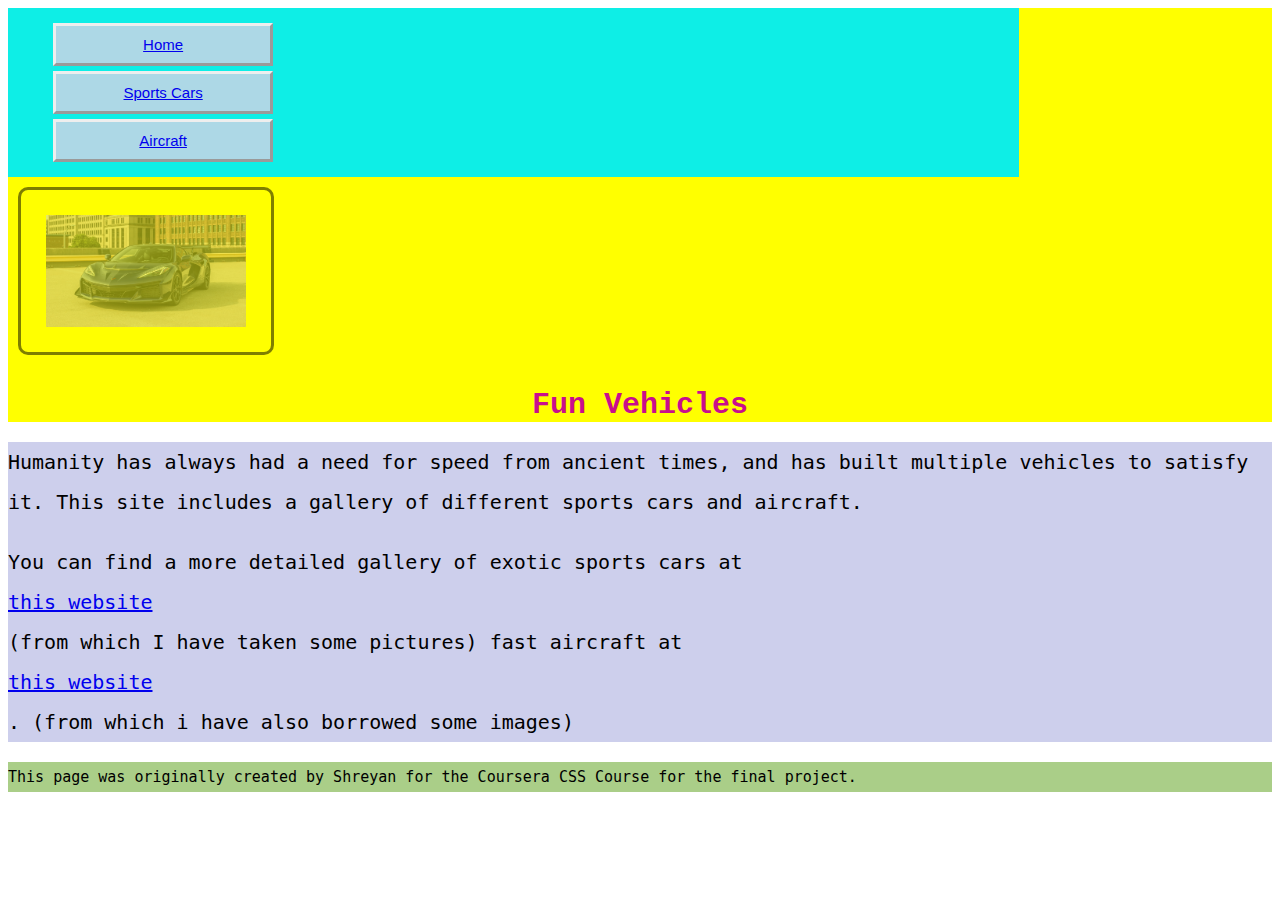
<file: index.html>
<!DOCTYPE html>
<html lang="en">

<head>
  <meta charset="utf-8">
  <meta name="viewport" content="width=device-width">
  <title>Fun Vehicles</title>
  <link rel="stylesheet" href = "css/style.css">
</head>

<body>
  <header>
    <a href="#main" class = "skip-link">Skip to main content</a>
    <nav>
      <ul>
        <li><a href="index.html">Home</a></li>
        <li><a href="sports_cars.html">Sports Cars</a></li>
        <li><a href="aircraft.html">Aircraft</a></li>
      </ul>
    </nav>
    <img src="images/Corvette_ZR1.jpg" width="200" alt="Corvette ZR1 C8 sports car">
    <h1>Fun Vehicles</h1>
  </header>
  <main id ="main">
    <p>Humanity has always had a need for speed from ancient times, and has built multiple vehicles to satisfy it.
      This site includes a gallery of different sports cars and aircraft.</p>

    <p>You can find a more detailed gallery of exotic sports cars at <a
        href="https://www.supercars.net/blog/supercar-pictures-videos/car-image-galleries/gallery-home/">this website</a> (from which I have taken some pictures)
      fast aircraft at <a href="https://www.airteamimages.com/">this website</a>. (from which i have also borrowed some images)</p>

  </main>
  <footer>
  <p>This page was originally created by Shreyan for the Coursera CSS Course for the final project.</p>
  </footer>
</body>

</html>
</file>
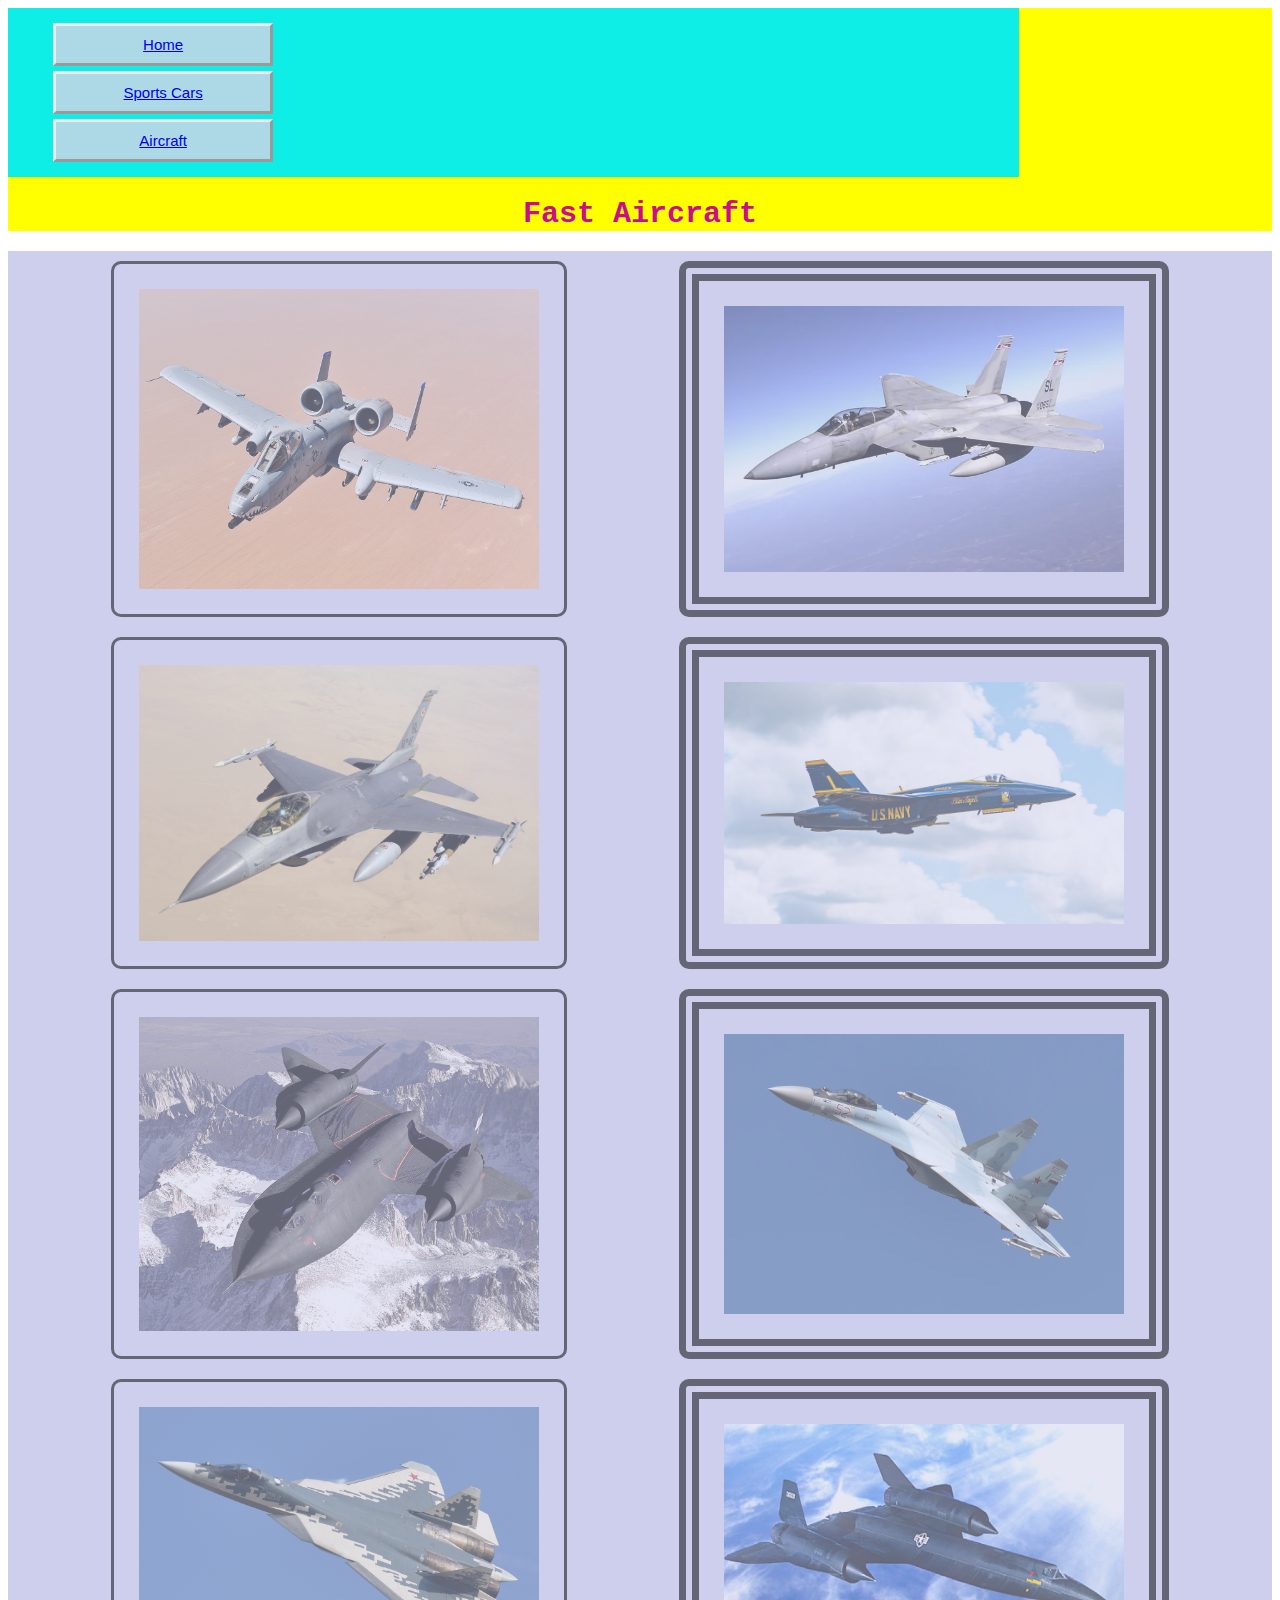
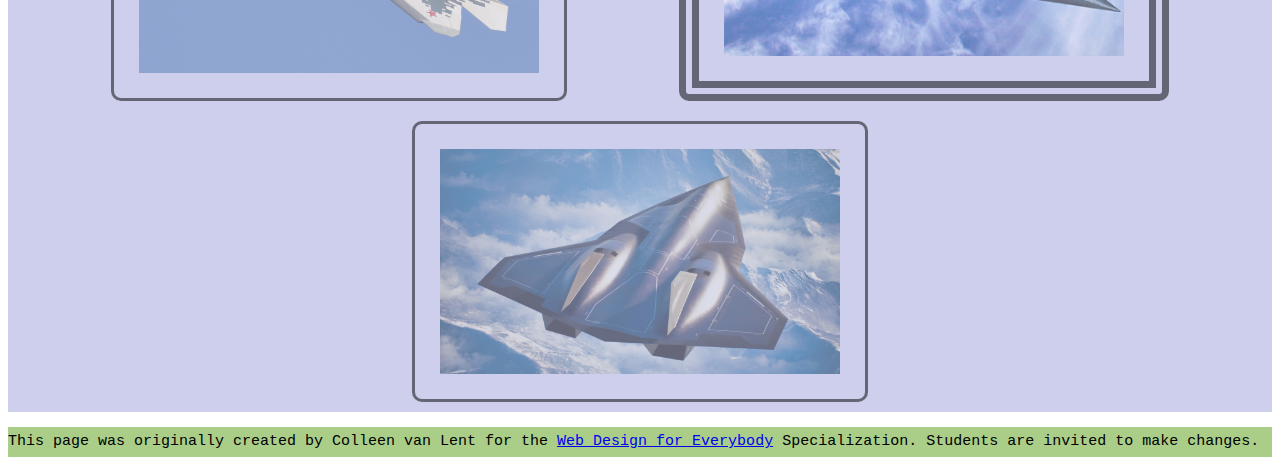
<file: aircraft.html>
<!DOCTYPE html>
<html lang="en">

<head>
  <meta charset="utf-8">
  <meta name="viewport" content="width=device-width">
  <title>Neighborhood Walk</title>
  <link rel="stylesheet" href = "css/style.css">
</head>

<body>
  <header>
    <a href="#main" class = "skip-link">Skip to main content</a>
    <nav>
      <ul>
        <li><a href="index.html">Home</a></li>
        <li><a href="sports_cars.html">Sports Cars</a></li>
        <li><a href="aircraft.html">Aircraft</a></li>
      </ul>
    </nav>
    <!-- <img src="images/BaconGallupPark.jpg" width="400" alt="Brown Labradoodle sitting next to a statue."> -->
    <h1>Fast Aircraft</h1>
  </header>
  <main id = "main">
    <div class = "containerf">
      <img src="images/A-10_Thunderbolt_II.jpg" alt="A-10 Thunderbolt II"
        width="400">
      <img src="images/F-15.jpg"
        alt="F-15" width="400">
      <img src="images/F-16.jpg" alt="F-16" width="400">
      <img src="images/FA-18E%20Super%20Hornet.jpg" alt="Boeing Super Hornet(Blue Angels)" width="400">
      <img src="images/Lockheed_SR-71_Blackbird.jpg" alt="SR-71" width="400">
      <img src="images/Su-35.jpg" alt="Sukhoi 35" width="400">
      <img src="images/Sukhoi_57.jpg" alt="Sukhoi 57" width="400">
      <img src="images/a-12.png" alt="Lockheed A-12" width="400">
      <img src="images/SR-72.jpg" alt="SR-72 (not confirmed yet)" width="400">

    </div>

  </main>
  <footer>
    <p>This page was originally created by Colleen van Lent for the <a
        href="https://www.coursera.org/specializations/web-design"> Web Design for Everybody</a> Specialization.
      Students are invited to make changes.</p>
  </footer>

</body>

</html>
</file>
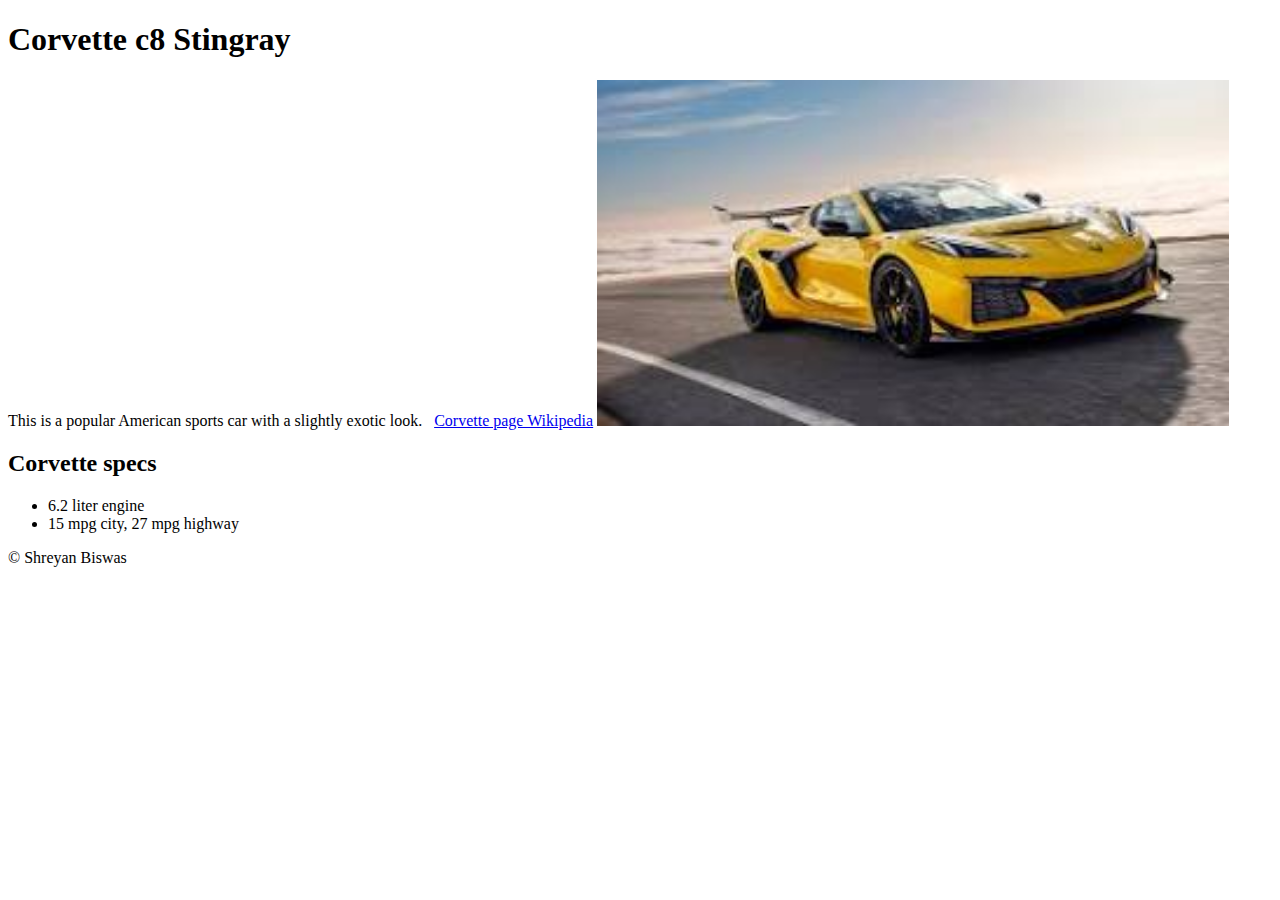
<file: first_program.html>
<!DOCTYPE html>
<html lang="en">
<head>
    <meta charset="UTF-8">
    <meta name="viewport" content="width=device-width, initial-scale=1.0">
    <title>My First Program</title>
</head>
<body>
    <h1> Corvette c8 Stingray</h1>
    This is a popular American sports car with a slightly exotic look.
    &nbsp;
    <a href="https://en.wikipedia.org/wiki/Chevrolet_Corvette_(C8)" target="_blank">Corvette page Wikipedia</a>
    <img src="download.jfif" alt="Yellow Corvette" width="50%">
    <h2> Corvette specs</h2>
    <ul>
        <li>6.2 liter engine</li>
        <li>15 mpg city, 27 mpg highway</li>
    </ul>
    
    <footer> &copy; Shreyan Biswas</footer>
</body>
</html>
</file>
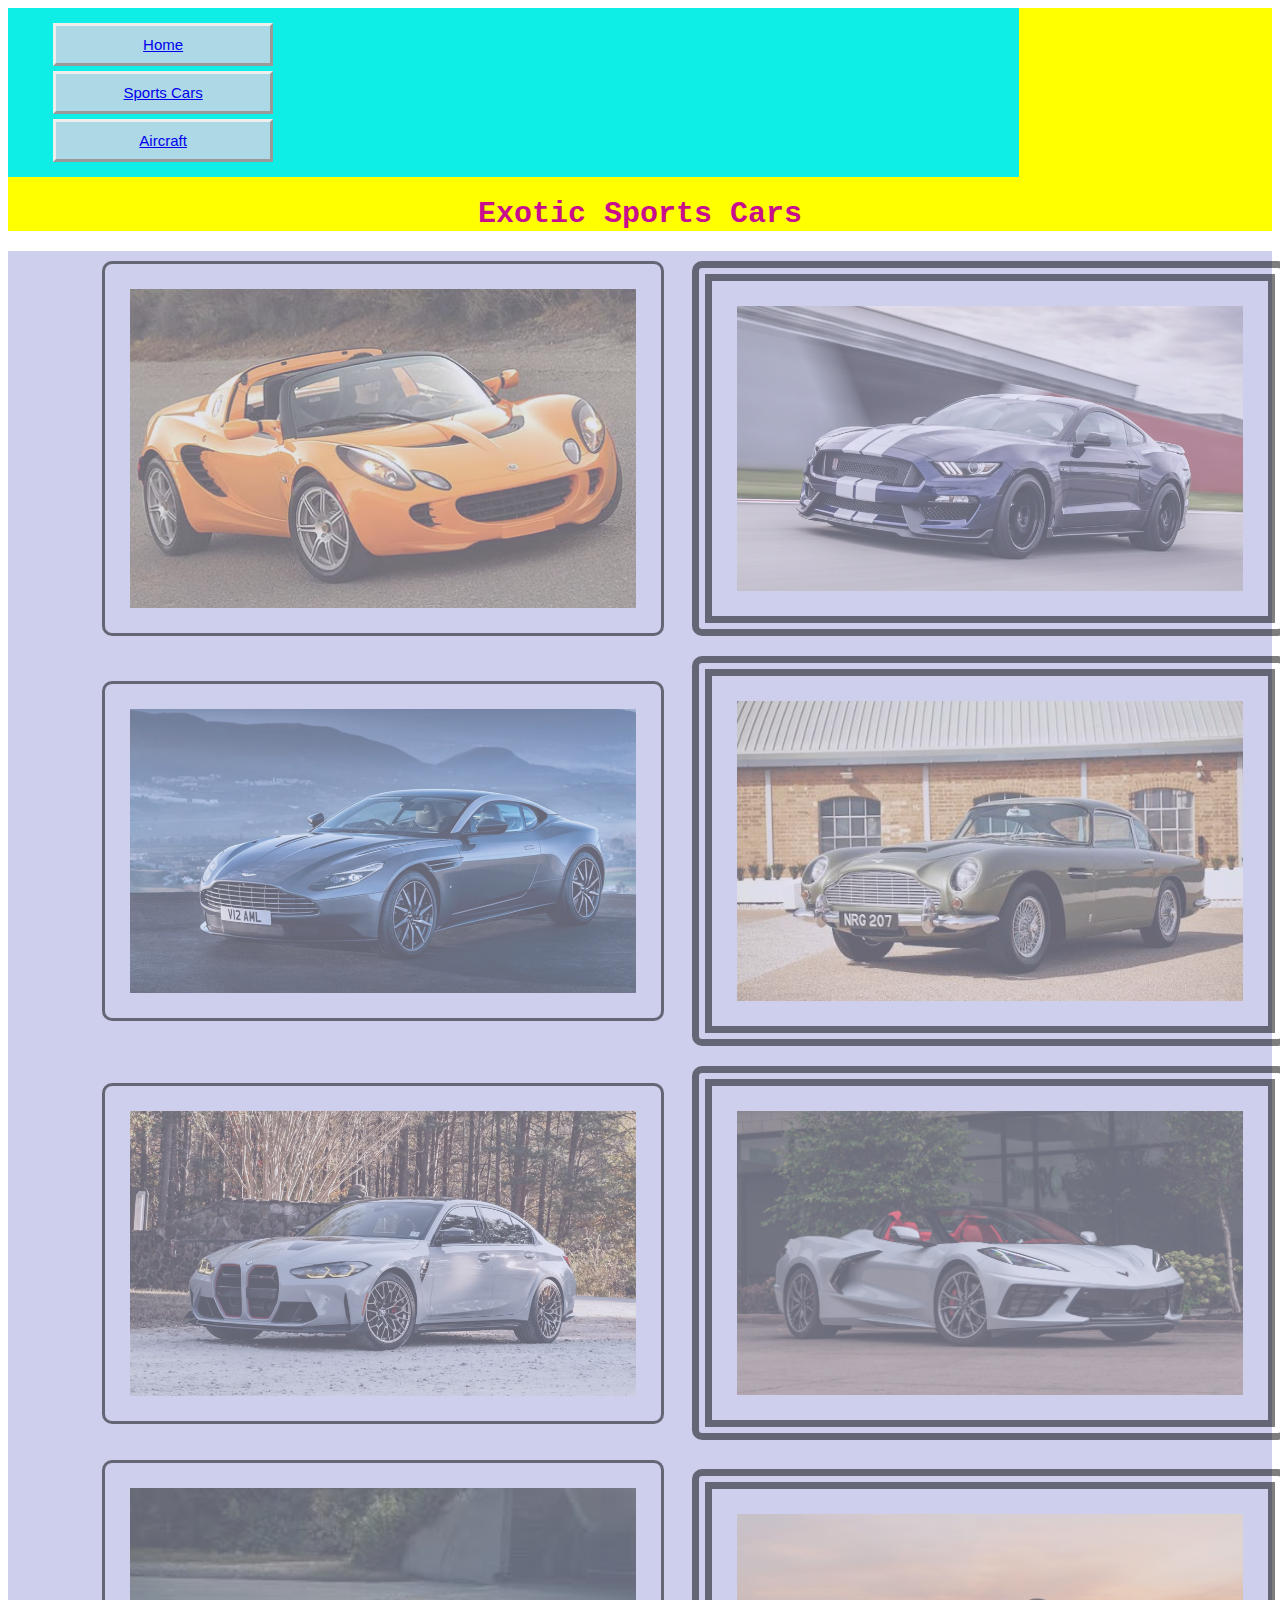
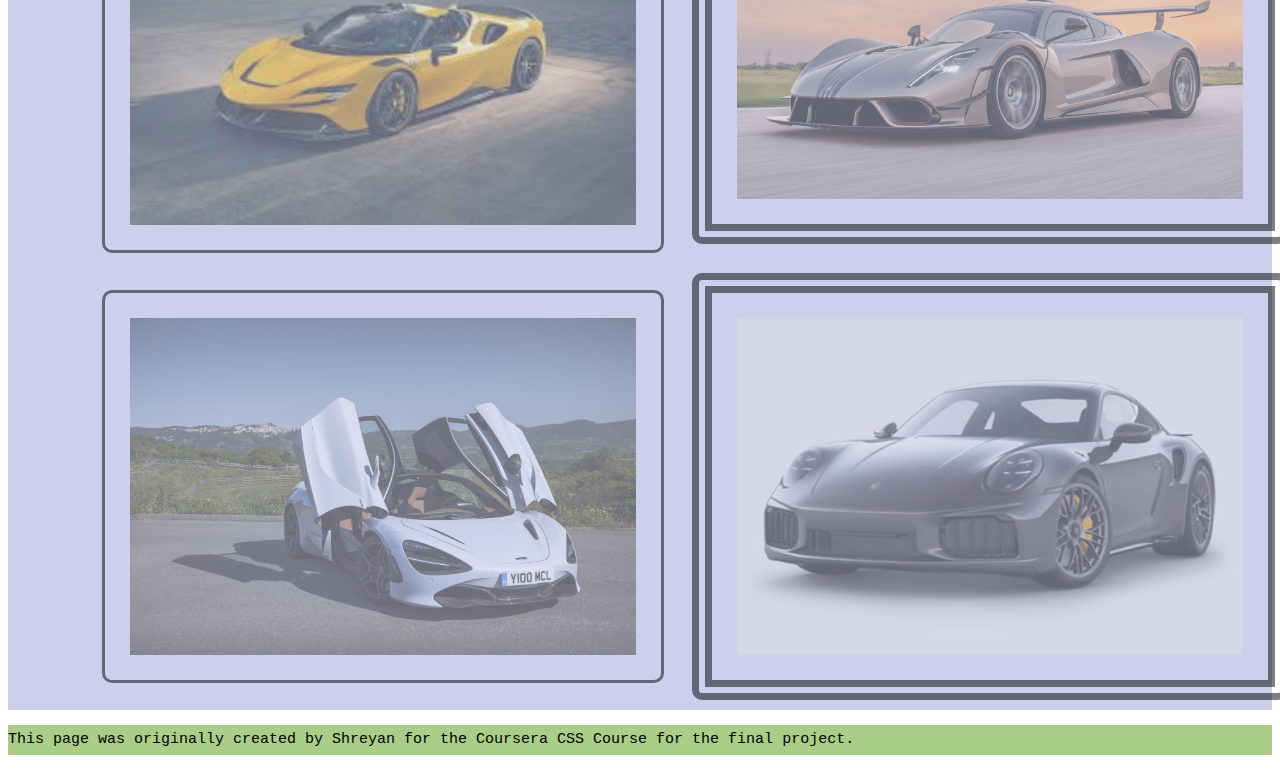
<file: sports_cars.html>
<!DOCTYPE html>
<html lang="en">

<head>
  <meta charset="utf-8">
  <meta name="viewport" content="width=device-width">
  <title>Neighborhood Walk</title>
  <link rel="stylesheet" href = "css/style.css">
</head>

<body>
  <header>
    <a href="#main" class = "skip-link">Skip to main content</a>
    <nav>
      <ul>
        <li><a href="index.html">Home</a></li>
        <li><a href="sports_cars.html">Sports Cars</a></li>
        <li><a href="aircraft.html">Aircraft</a></li>
      </ul>
    </nav>
    <!-- <img src="images/Corvette_ZR1.jpg" width="100" alt="Corvette ZR1 C8 sports car"> -->
    <h1>Exotic Sports Cars</h1>
  </header>
  <main id = "main">
    <div class = "container">
      <img src="images/2006_lotus_elise.jpg"
        alt="2006 lotus elise" width="100">
      <img src="images/2019-ford-mustang-shelby.jpg" alt="2019-ford-mustang-shelby" width="100">
      <img src="images/Aston-Martin-db11.jpg" alt="aston martin db11"
        width="100">
      <img src="images/aston_martin_db5.jpg" alt="aston martin db5 (aka James Bond's car)" width="100">
      <img src="images/bmw_m3.jpg" alt="BMW M3" width="100">
      <img src="images/corvette-stingray-convertible.jpg" alt="Corvette stingray"
        width="100">
      <img src="images/ferrari_sf90_spider.jpg" alt="Ferrari SF90 Spider" width="100">
      <img src="images/Hennessey-VenomF5-LF.jpg"
        alt="Hennessey-VenomF5" width="100">
      <img src="images/McLaren-720S-97-doors-open.jpg" alt="Mclaren 720s" width="100">
      <img src="images/porsche-911.jpg" alt="Porsche 911"
        width="100">
    </div>
  </main>
  <footer>
    <p>This page was originally created by Shreyan for the Coursera CSS Course for the final project.</p>
  </footer>

</body>

</html>
</file>
<file: css/style.css>
body {
    font-family: "Comic Sans MS", Helvetica, sans-serif;
    font-size: 15px;
}

header {
    background-color: #ffff00;
}

nav {
    background-color: #0eeee6;
}

main {
    background-color: #cdcfec;
    font-size: 20px;
}

footer {
    background-color: #aace88;
}
/*
li {
    display: inline-block;
    width: 200px;
}
*/

nav {
    display: inline-block;
    width: 80%
}

h1 {
    text-align: center;
    font-family: "Arial", sans-serif;
    color: #c90e8d;
}

.container {
    display: grid;
    width: 100%;
    grid-template-columns: 40% 40%;
    justify-content: space-evenly;
    align-items: center;
    row-gap: normal;
}

.containerf {
    display: flex;
    flex-wrap: wrap;
    justify-content: space-evenly;
}

#main a {
    display: block;
}

nav img {
    width: 10%;
}

.container img {
    width: 100%;
}

p {
    line-height: 200%;
}

.skip-link {
    position: absolute;
    left: -9999px;
    top: 0;
    padding: 10px 20px;
    background: #f19205;
    color: black;
    border-radius: 5px;
    z-index: 1000;
    transition: left 0.3s ease-in-out;
}

.skip-link:focus {
    left: 10px;
    outline: none;
}

nav li {
    padding: 10px;
    margin: 5px;
    width: 20%;
    list-style: none;
    color: seagreen;
    border-style: outset;
    background: lightblue;
    text-align: center;
}

img {
    border-radius: 10px;
    border-style: solid;
    padding: 25px;
    margin: 10px;
    border-color: black;
    opacity: 50%;
}

img:hover {
    border-style: groove;
    border-radius: 50px;
    border-width: 10px;
    border-color: #c90e8d;
    opacity: 100%;
}

img:nth-child(even) {
    border-style: double;
    border-width: 20px;
}

h1 {
    font-family: "Liberation Mono", monospace;
}

p {
    font-family: "Linux Biolinum G", monospace;
}
</file>
